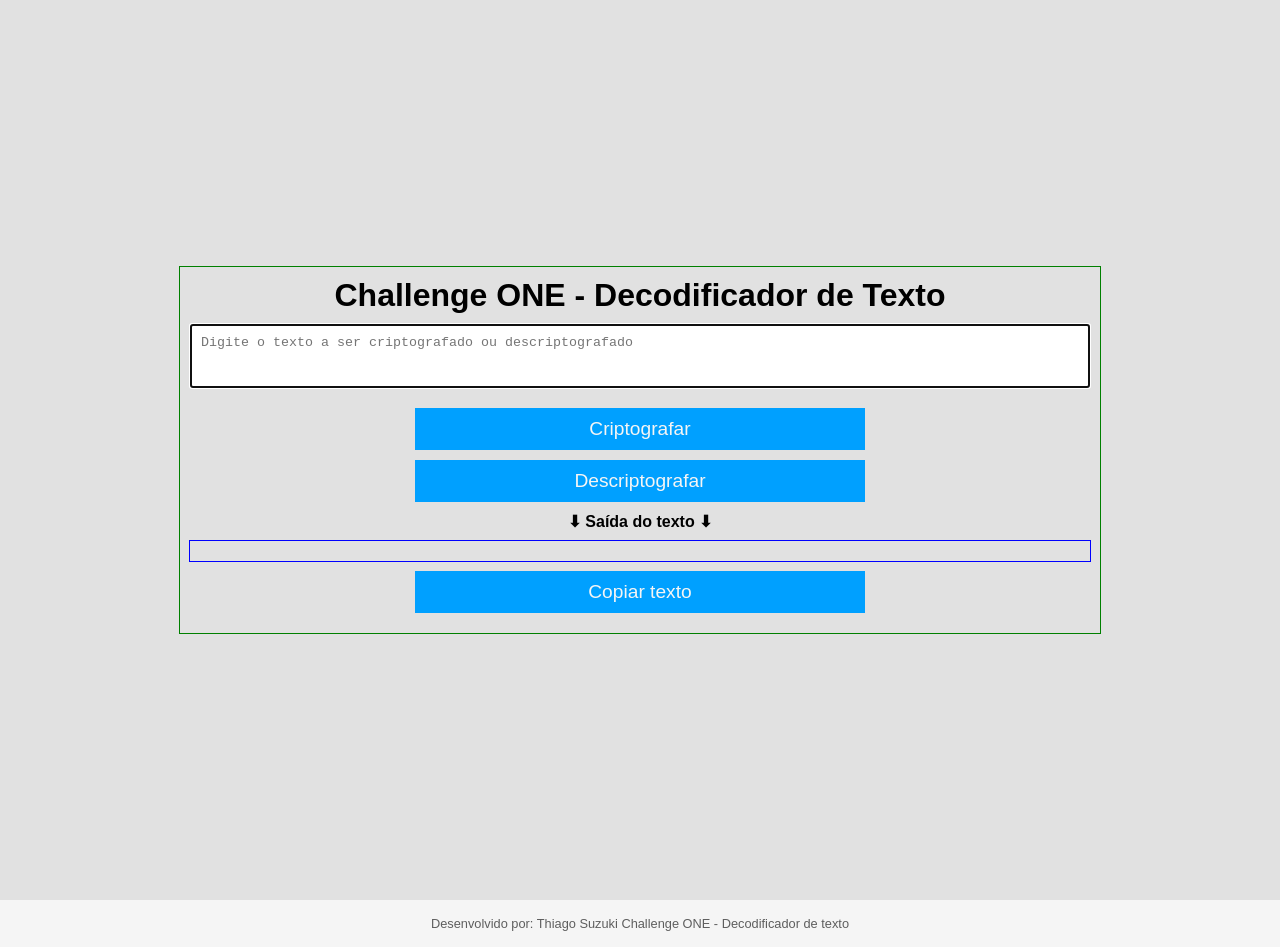
<file: index.html>
<!DOCTYPE html>
<html lang="pt-br">

<head>
  <meta charset="UTF-8" />
  <meta http-equiv="X-UA-Compatible" content="IE=edge" />
  <meta name="viewport" content="width=device-width, initial-scale=1.0" />
  <title>Sprint 1 - Challenge ONE - Decodificador de Texto</title>
  <link rel="stylesheet" href="global.css" />
</head>

<body>
  <main class="container m-auto">
    <div class="decode_container">
      <h1>Challenge ONE - Decodificador de Texto</h1>

      <textarea name="" id="textarea" cols="30" rows="10"
        placeholder="Digite o texto a ser criptografado ou descriptografado"></textarea>
      <div id="vazio"></div>
      <input type="submit" value="Criptografar" id="criptografar" onclick="criptografar()" />
      <input type="submit" value="Descriptografar" id="descriptografar" onclick="descriptografar()" />

      <h4>&#11015 Saída do texto &#11015</h4>
      <div class="result-decode" id="result"></div>
      <input type="submit" value="Copiar texto" id="copy" onclick="copiarTexto()" />
      <div id="textocopiado"></div>
    </div>
  </main>

  <footer>
    <p>
      Desenvolvido por:
      <a href="https://github.com/ThiagoSuzuki" target="_blank">Thiago Suzuki</a>
      Challenge ONE - Decodificador de texto
    </p>
  </footer>

  <script src="script.js"></script>
</body>

</html>
</file>
<file: global.css>
:root {
  --white: #f5f5f5;
  --black: #5e5e5e;
  --blue: #00a0ff;
  --darkBlue: #0070f3;
}

* {
  padding: 0;
  margin: 0;
  box-sizing: border-box;
}

a {
  text-decoration: none;
  color: var(--black);
}

body {
  font-family: "Segoe UI", Tahoma, Geneva, Verdana, sans-serif;
  background-color: rgb(225, 225, 225);
}

.container {
  min-height: 100vh;
  display: flex;
  justify-content: center;
  align-items: center;
  flex-direction: column;
}

.decode_container {
  display: flex;
  flex-direction: column;
  align-items: center;
  gap: 10px;
  outline: 1px solid green;
  padding: 10px;
}

input[type="submit"] {
  background-color: var(--blue);
  color: var(--white);
  border: none;
  width: 50%;
  padding: 10px;
  font-size: 1.2em;
  cursor: pointer;
}

input[type="submit"]:hover {
  background-color: var(--darkBlue);
  color: var(--white);
}

textarea {
  resize: none;
  height: 5vw;
}

.result-decode {
  outline: 1px solid blue;
  height: 100%;
  text-align: center;
}

textarea,
.result-decode {
  width: 100vh;
  padding: 10px;
  display: block;
}

footer {
  display: flex;
  justify-content: center;
  align-items: center;
  padding: 1rem 0;
  background-color: var(--white);
  color: var(--black);
  font-size: 0.8em;
}

/* UTILITÁRIOS*/
.mt-1 {
  margin-top: 1rem;
}

.mx-auto {
  margin: 0 auto;
}

.m-auto {
  margin: auto;
}
</file>
